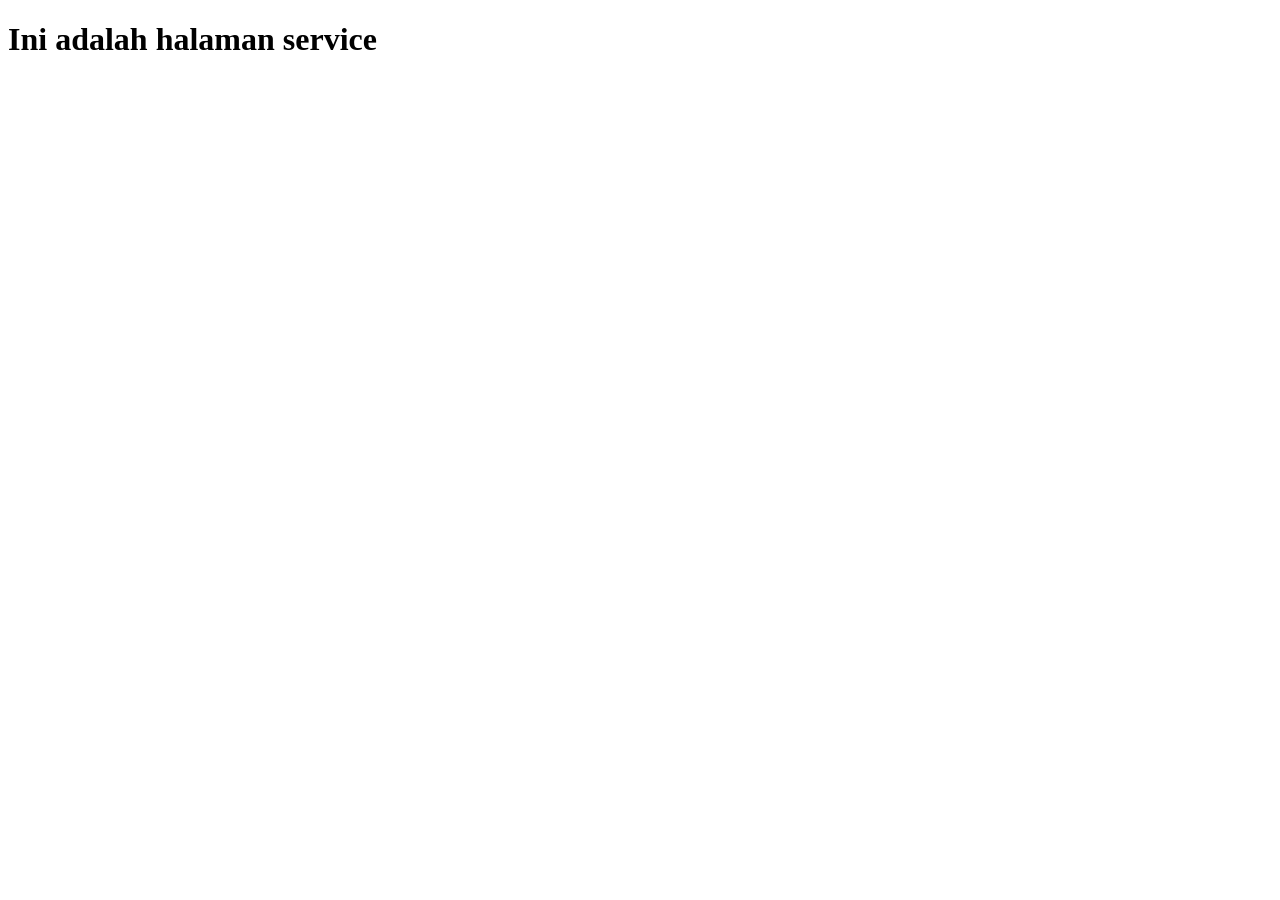
<file: service.html>
<!DOCTYPE html>
<html lang="en">
<head>
    <meta charset="UTF-8">
    <meta http-equiv="X-UA-Compatible" content="IE=edge">
    <meta name="viewport" content="width=device-width, initial-scale=1.0">
    <title>Document</title>
</head>
<body>
    <h1>Ini adalah halaman service</h1>
</body>
</html>
</file>
